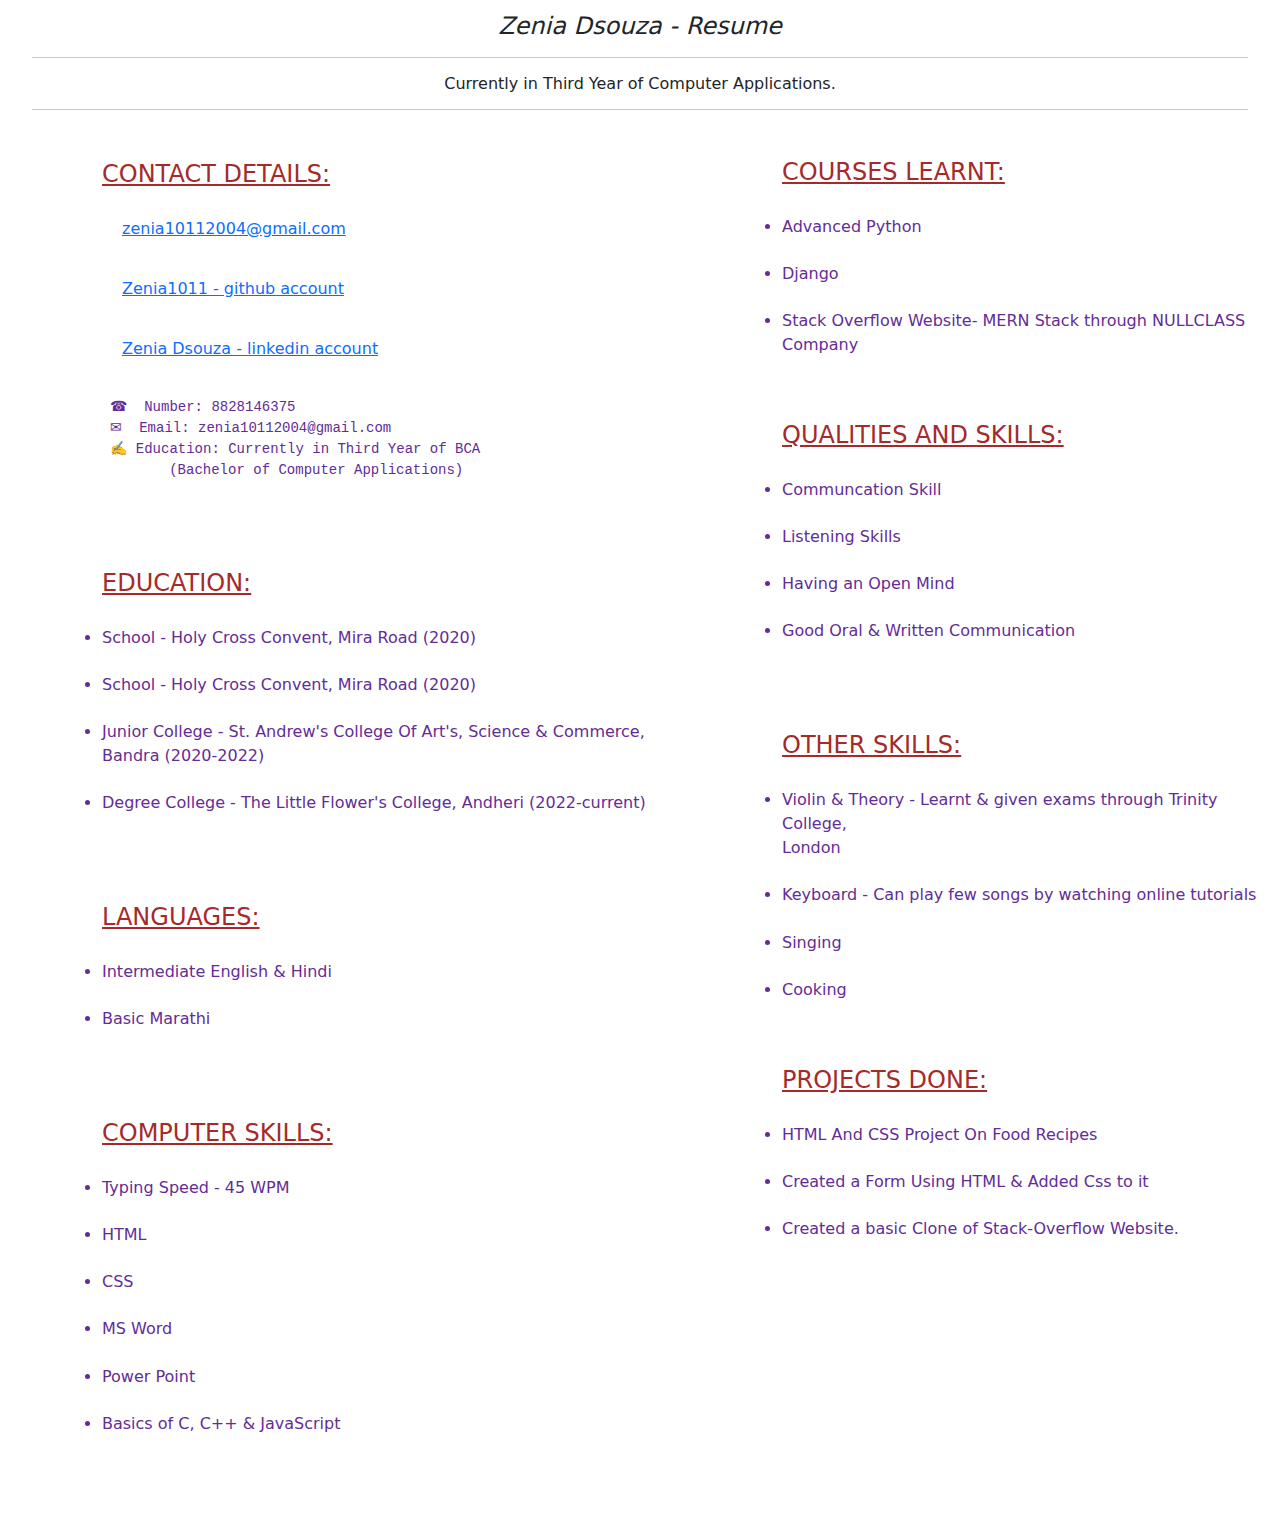
<file: code.html>
<!DOCTYPE html>
<html lang="en">
<head>
  <title>Resume</title>
  <link rel="stylesheet" href="profile.css">
  <link href="https://cdn.jsdelivr.net/npm/bootstrap@5.3.3/dist/css/bootstrap.min.css" rel="stylesheet" integrity="sha384-QWTKZyjpPEjISv5WaRU9OFeRpok6YctnYmDr5pNlyT2bRjXh0JMhjY6hW+ALEwIH" crossorigin="anonymous">

</head>
<body>

  <header id="header">
    <h4><i>Zenia Dsouza - Resume</i></h4>
    <hr>
    <h6>Currently in Third Year of Computer Applications.</h6>
    <hr>
  </header>

  <div class="right">
    <section>
      <h4><u>CONTACT DETAILS:</u></h4>
      <p>
        <i class = "fa fa-envelope" aria-hidden="true"></i>
        <a href = "mailto:zenia10112004@gmail.com">zenia10112004@gmail.com</a>
      </p>

      <p>
        <i class = "fab fa-github" aria-hidden="true"></i>
        <a href="github.com/Zenia1011">Zenia1011 - github account</a>
      </p>

      <p>
        <i class = "fab fa-linkedin" aria-hidden="true"></i>
        <a href="linkedin.com/Zenia Dsouza">Zenia Dsouza - linkedin account</a>
      </p>

     <pre> &phone;  Number: 8828146375<br> &#9993;  Email: zenia10112004@gmail.com
 &#9997; Education: Currently in Third Year of BCA 
        (Bachelor of Computer Applications)</pre>
    </section>
    
    <br>

    <section>
       <h4><u>EDUCATION:</u></h4>
        <li>School - Holy Cross Convent, Mira Road (2020)</li>
        <li>School - Holy Cross Convent, Mira Road (2020)</li>
        <li>Junior College - St. Andrew's College Of Art's, Science & Commerce,<br> Bandra (2020-2022)</li>
        <li>Degree College - The Little Flower's College, Andheri (2022-current)</li>
    </section>
   

    <br>

    <section>
      <h4><u>LANGUAGES:</u></h4>
    <li>Intermediate English & Hindi</li>
    <li>Basic Marathi</li>
    </section>
    

    <br>

    <section>
      <H4><u>COMPUTER SKILLS:</u></H4>
    <li>Typing Speed - 45 WPM</li>
    <li>HTML</li>
    <li>CSS</li>
    <li>MS Word</li>
    <li>Power Point</li>
    <li>Basics of C, C++ & JavaScript</li>
    </section>
    

    <br>
    
  </div>


  <div class="left">

    


    <br>

    <section>
      <H4><u>COURSES LEARNT:</u></H4>
    <li>Advanced Python</li>
    <li>Django</li>
    <li>Stack Overflow Website- MERN Stack through NULLCLASS <br>Company</li>
    </section>

    <section>
      <h4><u>QUALITIES AND SKILLS:</u></h4>
    <li>Communcation Skill</li>
    <li>Listening Skills</li>
    <li>Having an Open Mind</li>
    <li>Good Oral & Written Communication</li>
    </section>
    

    <br>

    <section>
      <h4><u>OTHER SKILLS:</u></h4>
    <li>Violin & Theory - Learnt & given exams through Trinity College,<br> London</li>
    <li>Keyboard - Can play few songs by watching online tutorials</li>
    <li>Singing</li>
    <li>Cooking</li>
    </section>

    <section>
      <H4><u>PROJECTS DONE:</u></H4>
    <li>HTML And CSS Project On Food Recipes</li>
    <li>Created a Form Using HTML & Added Css to it</li>
    <li>Created a basic Clone of Stack-Overflow Website.</li>
    </section>
    
  </div>

</body>
</html>
</file>
<file: profile.css>
*{
  margin-top: 12px;
}
.left{
  margin-left: 750px;
  margin-top: -1390px;
}

.right{
  margin-top: 50px;
  margin-left: 70px;
}

/* .name h6{
 font-size: 15px;
 font-weight: bolder;
}

.left pre{
  /* font-weight: bolder; */
  /* font-size: 16px;
  font-family: a;
} */ 

/* use github pages */

.body{
  font-family: 'Segoe UI', Verdana, Geneva, Tahoma, sans-serif;
  font-size: 12px;
  max-width: 960px;
  margin: auto;
}

u{
  color: brown;
}

header{
  text-align: center;
  margin: auto 2em;
}
section{
  margin: auto 1em 4em 2em;
}
a{
  color: rgb(18, 18, 66);
  text-decoration: none;
}
a:hover{
  cursor: pointer;
  color: rgb(108, 108, 175);
}
p{
  padding-left: 20px;
}
p,li,pre{
  padding-top: 20px;
  margin: .2em auto;
  color: rgb(99, 44, 151);
}

hr{
  border: none;
  
  background-color: rgb(151, 106, 106);
  height: 1px;
}

h4{
  font-weight: 100;
  margin-bottom: 0;
}

h6{
  font-weight: 450;
  color: rgb(46, 75, 136);
}
</file>
